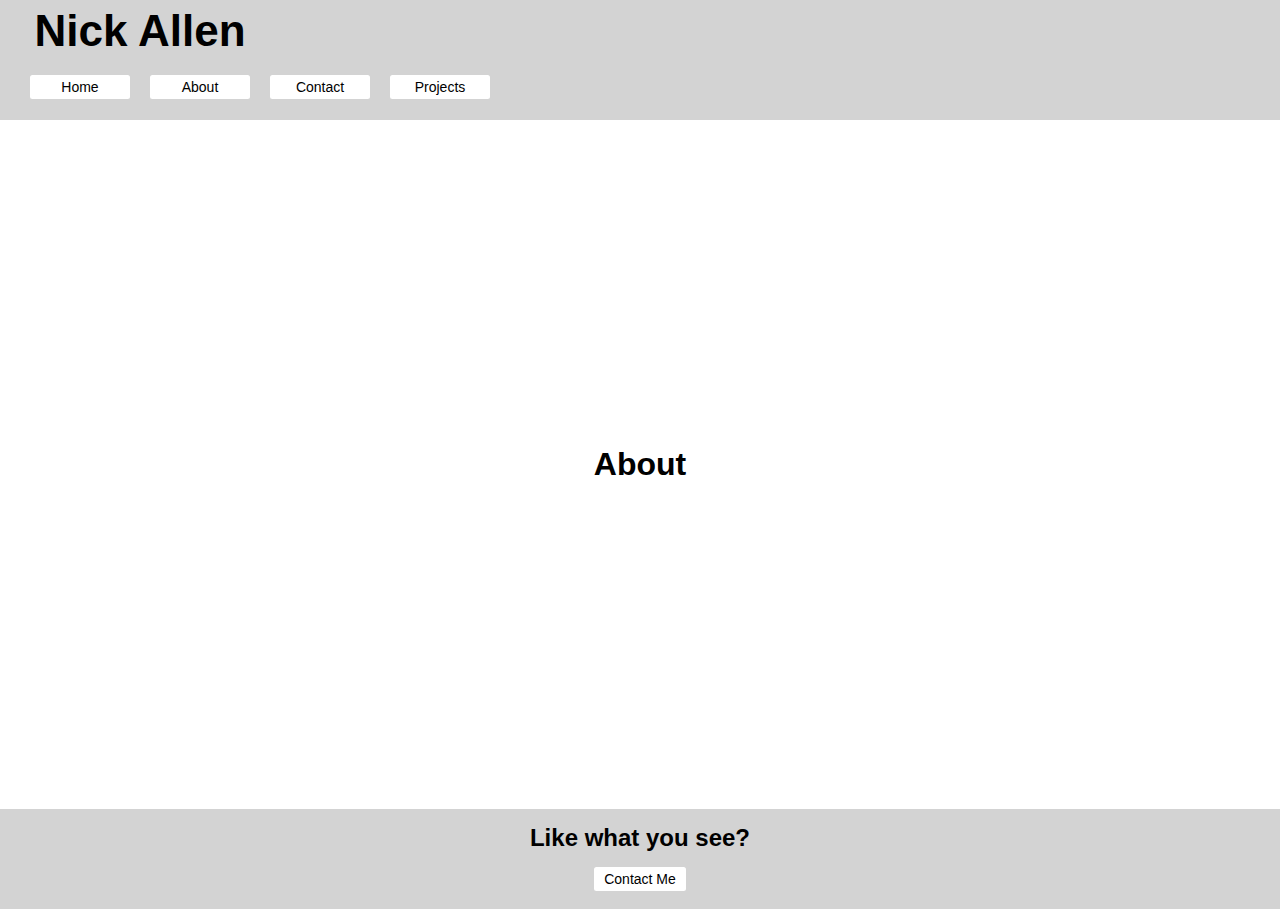
<file: about.html>
<!DOCTYPE html>
<html lang="en">
<head>
    <meta charset="UTF-8">
    <meta name="viewport" content="width=device-width, initial-scale=1.0">
    <link rel="stylesheet" href="style/reset.css">
    <link rel="stylesheet" href="style/index.css">
    <title>Document</title>
</head>
<body>
    <header>
        <h1>Nick Allen</h1>
        <nav>
            <a href="index.html">Home</a>
            <a href="about.html">About</a>
            <a href="contact.html">Contact</a>
            <a href="projects.html">Projects</a>
        </nav>
    </header>
    <main>
        <section class="contact">
            <h2>About</h2>
        </section> 
    </main>
    <footer>
        <h3>Like what you see?</h3>
        <a class="contact" href="#">Contact Me</a>
    </footer>
</body>
</html>
</file>
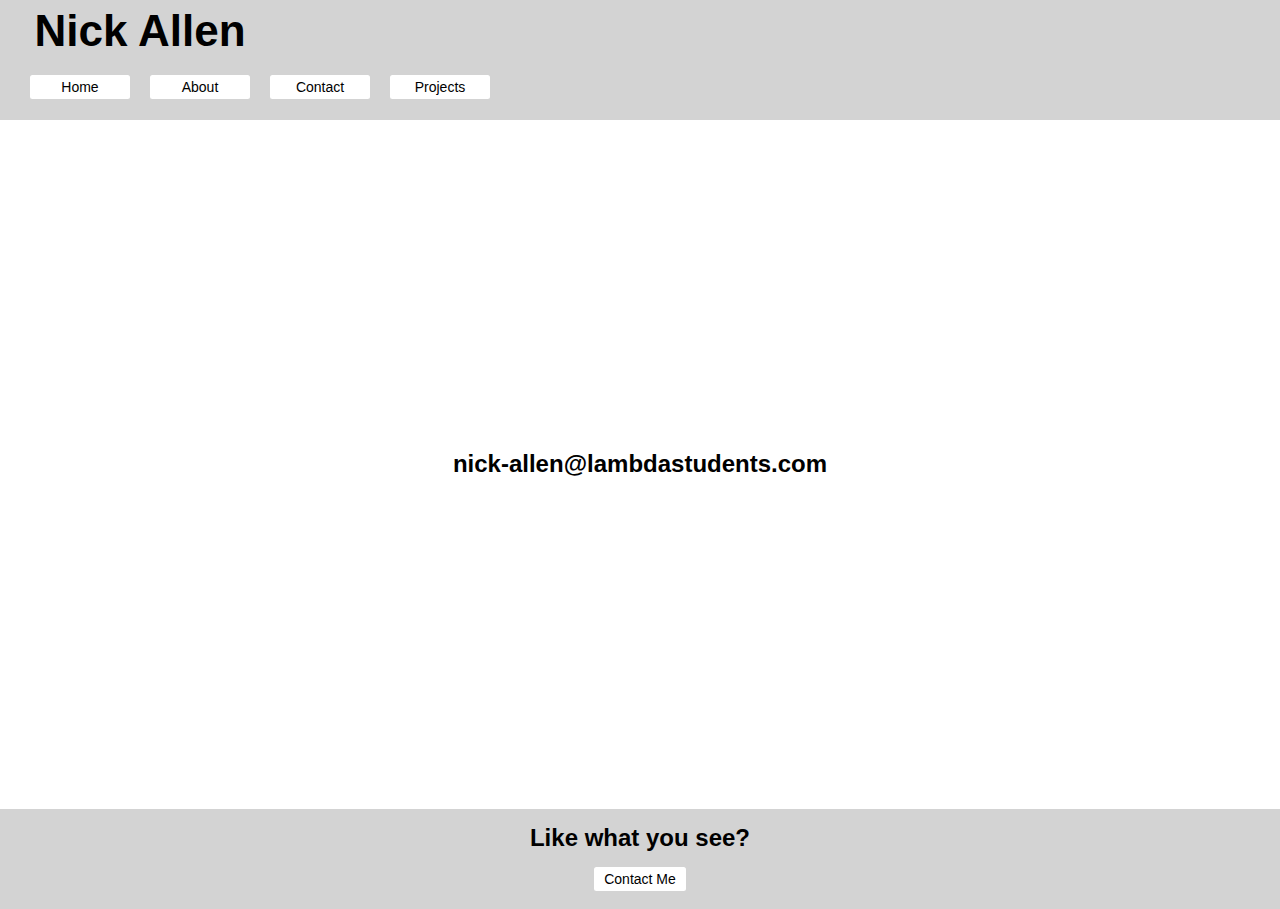
<file: contact.html>
<!DOCTYPE html>
<html lang="en">
<head>
    <meta charset="UTF-8">
    <meta name="viewport" content="width=    <h1> ABOUT </h1>, initial-scale=1.0">
    <link rel="stylesheet" href="style/reset.css">
    <link rel="stylesheet" href="style/index.css">
    <title>Nick Allen - Contact</title>
</head>
<body>
    <header>
        <h1>Nick Allen</h1>
        <nav>
            <a href="index.html">Home</a>
            <a href="about.html">About</a>
            <a href="contact.html">Contact</a>
            <a href="projects.html">Projects</a>
        </nav>
    </header>
</body>
<main>
    <section class="contact">
      <h3>nick-allen@lambdastudents.com</h3>
    </section>
</main>
<footer>
    <h3>Like what you see?</h3>
    <a class="contact" href="#">Contact Me</a>
</footer>
</html>
</file>
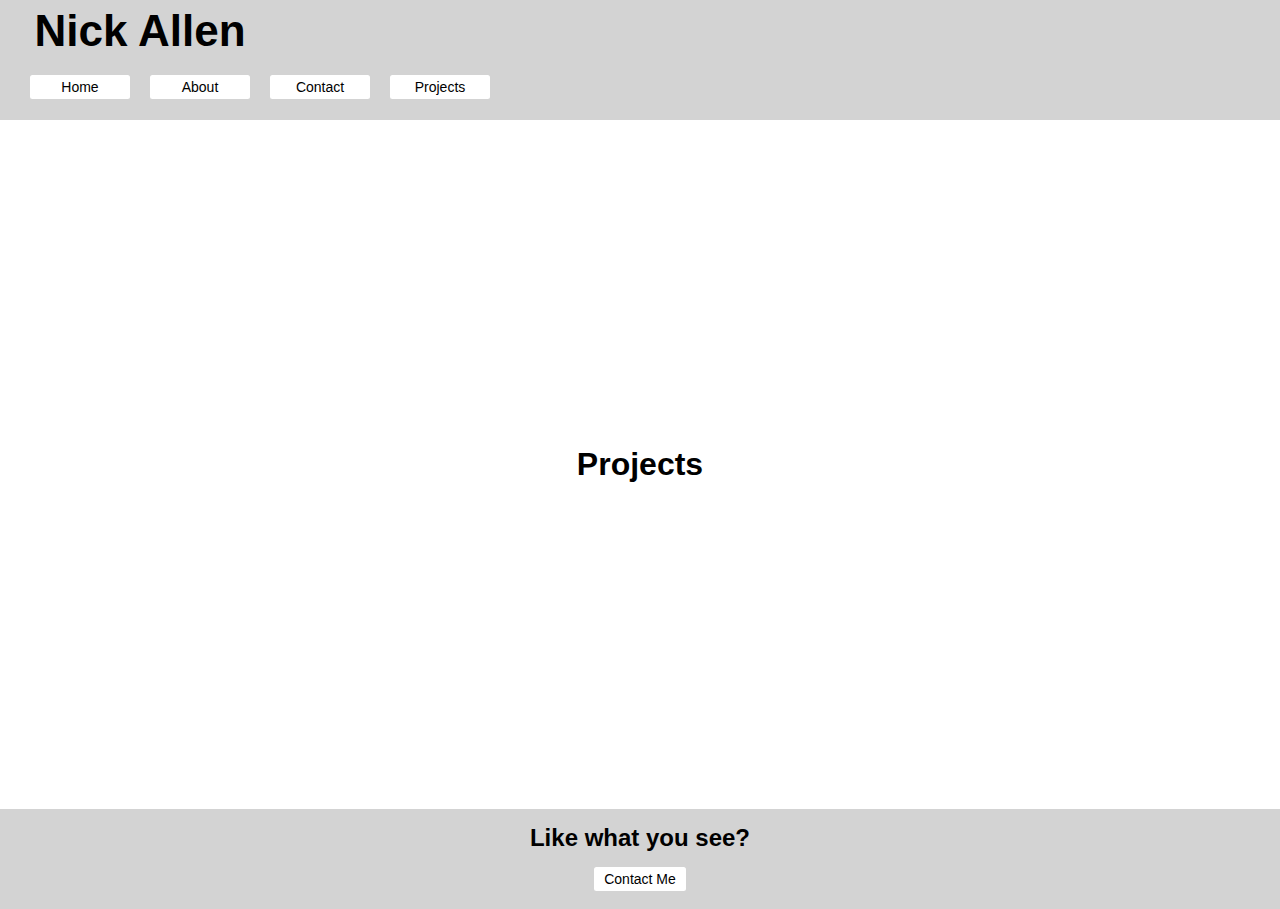
<file: projects.html>
<!DOCTYPE html>
<html lang="en">
<head>
    <meta charset="UTF-8">
    <meta name="viewport" content="width=device-width, initial-scale=1.0">
    <link rel="stylesheet" href="style/reset.css">
    <link rel="stylesheet" href="style/index.css">
    <title>Document</title>
</head>
<body>
    <header>
        <h1>Nick Allen</h1>
        <nav>
            <a href="index.html">Home</a>
            <a href="about.html">About</a>
            <a href="contact.html">Contact</a>
            <a href="projects.html">Projects</a>
        </nav>
    </header>
    <main>
        <section class="contact">
            <h2>Projects</h2>
        </section> 
    </main>
    <footer>
        <h3>Like what you see?</h3>
        <a class="contact" href="#">Contact Me</a>
    </footer>
</body>
</html>
</file>
<file: style/index.css>
/* Add CSS styling here */
/* header {border: 1px solid orange;}

h1 {border: 1px solid pink;}

nav {border: 1px solid red;}

h2, h3 {border: 1px solid lavender;}

img {border: 1px solid black;}

section {border: 1px solid royalblue;}

div {border: 1px solid chartreuse;}

a {border: 1px solid goldenrod;}

p {border: 1px solid purple;}

footer{border: 1px solid green;} */
/* Temporary Borders Above */
body {
    font-family: sans-serif;
    /* background: red; */
}

h1 {
    font-size: 4.4rem;
}

header {
    display: flex;
    flex-flow: column nowrap;
    background:lightgrey;
    height: 10vh;
    min-height: 12rem;
    justify-content: center;
}

header h1 {
    margin: 0.5rem 2rem;
    max-width: 24rem;
    text-align: center;
}

header nav {
    display: flex;
    justify-content: space-evenly;
    max-width: 48rem;
    align-items: center;
    margin: 0.5rem 2rem;
    height:40%;
}

header a {
    width: 20%;
    margin: 0 2%
}

a {
    text-decoration: none;
    background: white;
    color: black;
    padding: 0.5rem;
    text-align: center;
    border-radius: 0.25rem;
}

a:hover {
    background: #242729;
    color: white;
    transition: 0.2s;
}

main {
    background: white;
}

section.profile {
    background: white;
    display: flex;
    flex-flow: row wrap;
    justify-content: space-evenly;
    padding: 3rem 1rem;
    min-height: 40.7vh;
    max-width: 81rem;
}

.portrait {
    max-width: 95%;
    margin: 0.5rem;
    box-shadow: 1px 1px lightgray;
}

.bio {
    max-width: 95%;
    display: flex;
    flex-flow: column wrap;
    justify-content: center;
    margin: 0.5rem;
    width: 32rem;
}

.bio a {
    width: 24rem;
    max-width: 95%;
    color: white;
    background: #242729;
    margin: 1rem 0rem;
}

.bio a:hover {
    background: lightgray;
    color: black;
}

section.gallery {
    background: #242729;
    padding: 1rem 2.5rem;
    display: flex;
    flex-flow: row wrap;
    justify-content: space-evenly;
    min-height: 27.32vh;
    max-height: 510px;
    overflow: auto;
}

.gallery div {
    margin: 1rem 0.25rem;
    background: white;
    padding: 0.6rem;
}

.gallery div img {
    max-width: 100%;
}

.gallery p {
    text-align: center;
    margin-top: 0.75rem;
}

footer {
    background: lightgray;
    display: flex;
    flex-flow: column wrap;
    align-items: center;
    justify-content: space-evenly;
    height: 10vh;
    min-height: 10rem;
}

footer a {
    padding: 0.5rem 1rem;
}

section.contact {
    height: 76.5vh;
    display: flex;
    flex-flow: column nowrap;
    align-items: center;
    justify-content: space-evenly;
}

@media(max-width: 800px) {
    header {
        align-items: center;
    }

    nav {
        width: 100%;
    }

    section.profile div {
        flex-flow: column nowrap;
        align-items: center;
    }

    section.profile div p {
        width: 90%;
        text-align: center;
    }

}

@media(max-width: 500px) {

    header {
        height: 100%;
    }

    nav {
        flex-flow: column nowrap;
    }

    nav a {
        margin: 1% 0;
    }

    .gallery div {
        width: 42%;
    }
}

.sr-only:not(:focus):not(:active) {
    clip: rect(0 0 0 0); 
    clip-path: inset(50%);
    height: 1px;
    overflow: hidden;
    position: absolute;
    white-space: nowrap; 
    width: 1px;
  }
</file>
